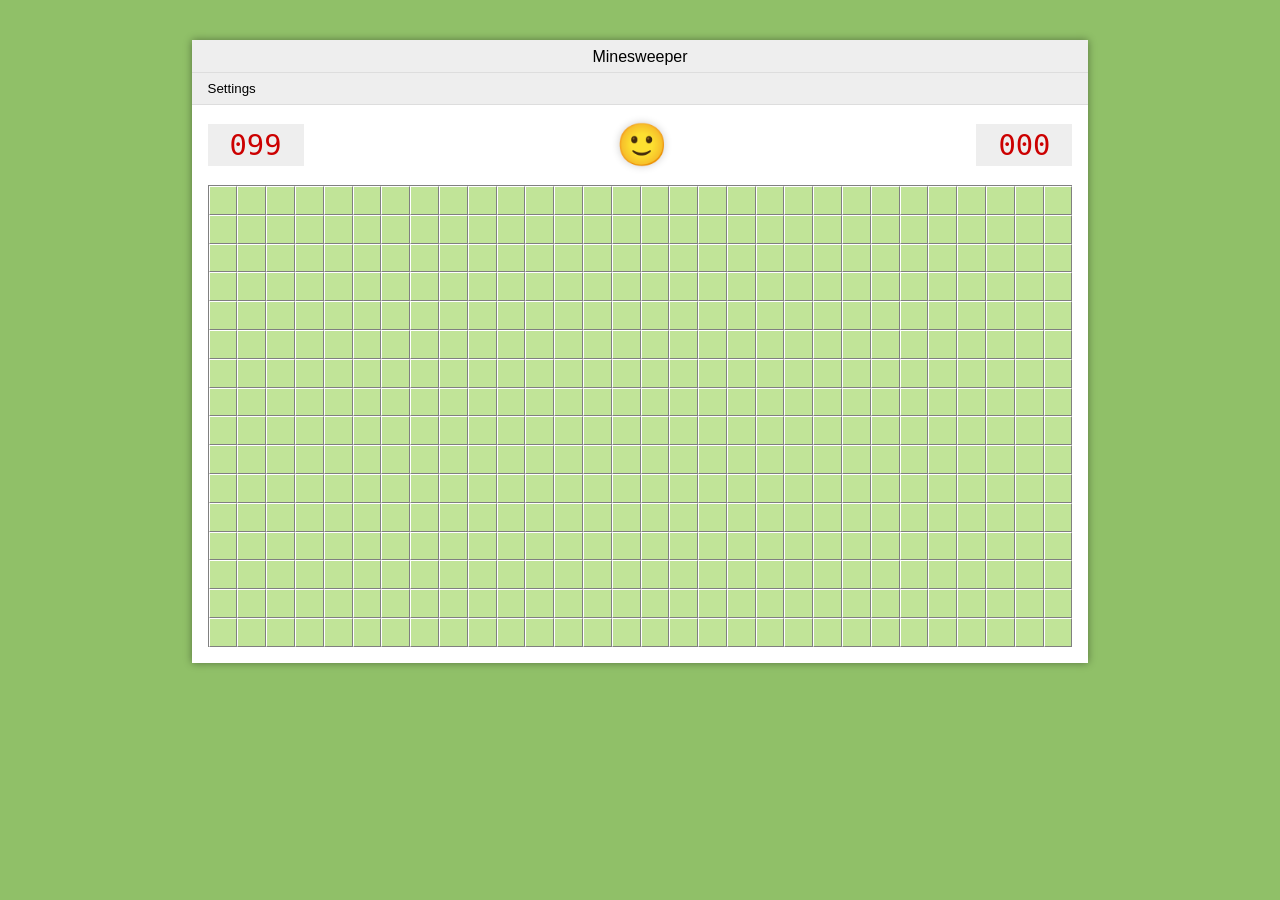
<file: index.html>
<!DOCTYPE html>
<html lang="en">
<head>
<meta charset="utf-8">
<link rel="stylesheet" href="src/reset.css" />
<link rel="stylesheet" href="src/index.css" />
<link rel="stylesheet" href="src/window.css" />
<link rel="stylesheet" href="src/settings.css" />
<link rel="stylesheet" href="src/minesweeper/minesweeper.css" />
<link rel="stylesheet" id="theme" />
<script src="src/minesweeper/MinesweeperGrid.js"></script>
<script src="src/minesweeper/MinesweeperDisplay.js"></script>
<script src="src/minesweeper/MinesweeperGame.js"></script>
<script src="src/minesweeper/MinesweeperPlayer.js"></script>
<script src="src/settings.js"></script>
<script src="src/index.js"></script>
<title>Minesweeper</title>
</head>
<body>
  <section id="game" class="window">
    <h1>Minesweeper</h1>
    <menu><button id="openSettings">Settings</button></menu>
  </section>
  <dialog id="settings" class="window">
    <h1>Options</h1>
    <form>
      <fieldset>
        <legend>Difficulty</legend>
        <section class="difficulties">
          <section class="presets"></section>
          <section class="custom">
            <label><input type="radio" name="difficulty" value="" /><span>Custom</span></label>
            <section class="custom-detail">
              <label><span>Width</span><input name="cols" type="number" min="5" max="50" /></label>
              <label><span>Height</span><input name="rows" type="number" min="5" max="50" /></label>
              <label><span>Bombs</span><input name="bombs" type="number" min="1" max="999" /></label>
            </section>
          </section>
        </section>
      </fieldset>
      <fieldset>
        <legend>Theme</legend>
        <section class="themes"></section>
      </fieldset>
      <menu>
        <button type="button" class="cancel">Cancel</button>
        <button type="submit">OK</button>
      </menu>
    </form>
  </dialog>
</body>
</html>
</file>
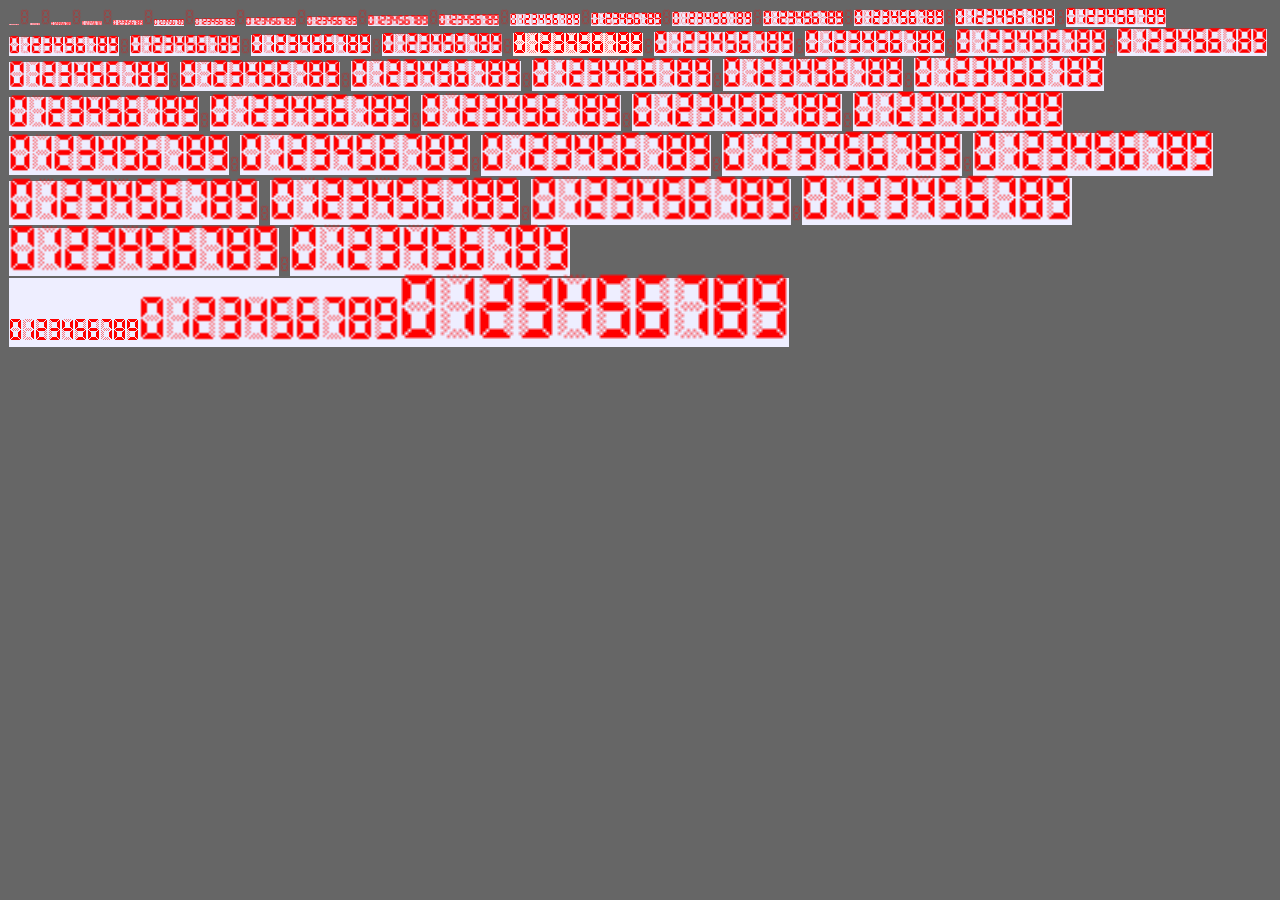
<file: static/themes/test.html>
<!DOCTYPE html>
<html lang="en">
<head>
<meta charset="utf-8">
<title>Font Test</title>
<style>
@font-face {
  font-family: 'dje-LCD';
  src: url('./0123456789.otf') format('opentype');
}

body {
  font: 1em 'dje-LCD';
  background: #666666;
}

p {
  display: inline-block;
  color: #0000FF;
  background: #EEEEFF;
  margin: 1px;
}

</style>
</head>
<body>
<p style="font-size:1px">0123456789</p>
<p style="font-size:2px">0123456789</p>
<p style="font-size:3px">0123456789</p>
<p style="font-size:4px">0123456789</p>
<p style="font-size:5px">0123456789</p>
<p style="font-size:6px">0123456789</p>
<p style="font-size:7px">0123456789</p>
<p style="font-size:8px">0123456789</p>
<p style="font-size:9px">0123456789</p>
<p style="font-size:10px">0123456789</p>
<p style="font-size:11px">0123456789</p>
<p style="font-size:12px">0123456789</p>
<p style="font-size:13px">0123456789</p>
<p style="font-size:14px">0123456789</p>
<p style="font-size:15px">0123456789</p>
<p style="font-size:16px">0123456789</p>
<p style="font-size:17px">0123456789</p>
<p style="font-size:18px">0123456789</p>
<p style="font-size:19px">0123456789</p>
<p style="font-size:20px">0123456789</p>
<p style="font-size:21px">0123456789</p>
<p style="font-size:22px">0123456789</p>
<p style="font-size:23px;background:#FFEEEE">0123456789</p>
<p style="font-size:24px">0123456789</p>
<p style="font-size:25px">0123456789</p>
<p style="font-size:26px">0123456789</p>
<p style="font-size:27px">0123456789</p>
<p style="font-size:28px">0123456789</p>
<p style="font-size:29px">0123456789</p>
<p style="font-size:30px">0123456789</p>
<p style="font-size:31px">0123456789</p>
<p style="font-size:32px">0123456789</p>
<p style="font-size:33px">0123456789</p>
<p style="font-size:34px">0123456789</p>
<p style="font-size:35px">0123456789</p>
<p style="font-size:36px">0123456789</p>
<p style="font-size:37px">0123456789</p>
<p style="font-size:38px">0123456789</p>
<p style="font-size:39px">0123456789</p>
<p style="font-size:40px">0123456789</p>
<p style="font-size:41px">0123456789</p>
<p style="font-size:42px">0123456789</p>
<p style="font-size:43px">0123456789</p>
<p style="font-size:44px">0123456789</p>
<p style="font-size:45px">0123456789</p>
<p style="font-size:46px">0123456789</p>
<p style="font-size:47px">0123456789</p>
<p style="font-size:48px">0123456789</p>
<p style="font-size:49px">0123456789</p>

<p><span style="font-size:23px">0123456789</span><span style="font-size:46px">0123456789</span><span style="font-size:69px">0123456789</span></p>
</body>
</html>
</file>
<file: src/index.css>
body {
  margin: 40px 20px;
  text-align: center;
  background: #90c068;
}
</file>
<file: src/window.css>
.window:not(dialog) {
  display: inline-block;
  vertical-align: top;
}
</file>
<file: src/settings.css>
#settings fieldset > section {
  display: grid;
  grid-template-columns: 1fr 1fr;
}

#settings .presets {
  display: grid;
}

#settings label {
  display: flex;
  align-items: center;
}

#settings .custom-detail label {
  justify-content: space-between;
}

#settings menu {
  display: flex;
  flex-direction: row;
  align-items: center;
}
</file>
<file: src/minesweeper/minesweeper.css>
.minesweeper :disabled { pointer-events: none; }
.minesweeper { display: inline-block; }
.minesweeper .minefield { display: grid; }
.minesweeper .cell { position: relative; }
.minesweeper .cell:focus { z-index: 1; }
</file>
